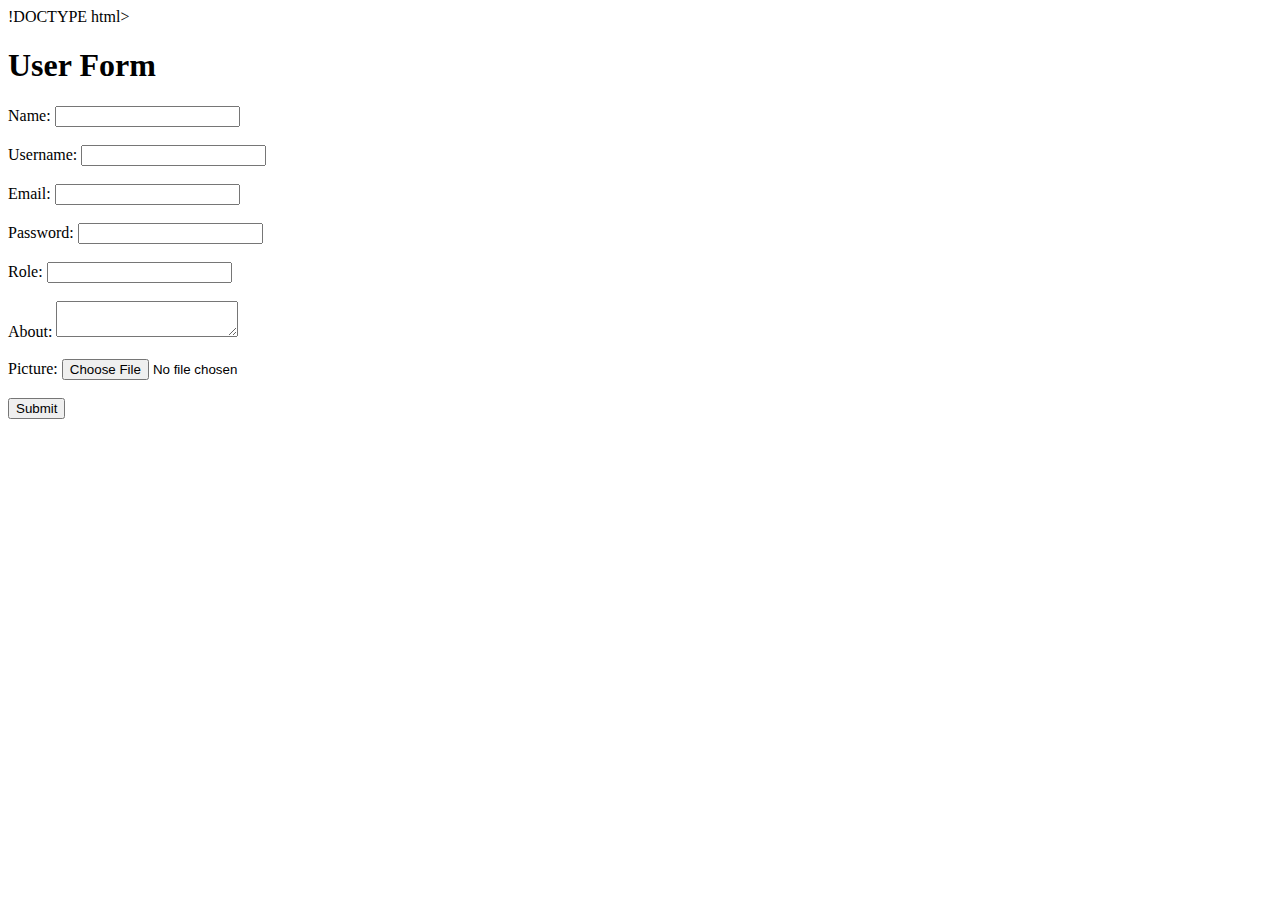
<file: src/main/resources/templates/user_register.html>
!DOCTYPE html>
<html xmlns:th="http://www.thymeleaf.org" lang="en">
<head>
    <meta charset="UTF-8">
    <meta name="viewport" content="width=device-width, initial-scale=1.0">
    <title>User Form</title>
</head>
<body>
<h1>User Form</h1>
<form th:action="@{/submituser}" method="post" enctype="multipart/form-data">
    <!-- Name -->
    <label for="name">Name:</label>
    <input type="text" id="name" name="name" th:value="${user.name}" required>
    <br><br>

    <!-- Username -->
    <label for="username">Username:</label>
    <input type="text" id="username" name="username" th:value="${user.username}" required>
    <br><br>

    <!-- Email -->
    <label for="email">Email:</label>
    <input type="email" id="email" name="email" th:value="${user.email}" required>
    <br><br>

    <!-- Password -->
    <label for="password">Password:</label>
    <input type="password" id="password" name="password" required>
    <br><br>

    <!-- Role -->
    <label for="role">Role:</label>
    <input type="text" id="role" name="role" th:value="${user.role}" required>
    <br><br>

    <!-- About -->
    <label for="about">About:</label>
    <textarea id="about" name="about" th:text="${user.about}"></textarea>
    <br><br>

    <!-- Picture -->
    <label for="picture">Picture:</label>
    <input type="file" id="picture" name="picture" accept="image/*">
    <br><br>

    <!-- Submit -->
    <button type="submit">Submit</button>
</form>
</body>
</html>
</file>
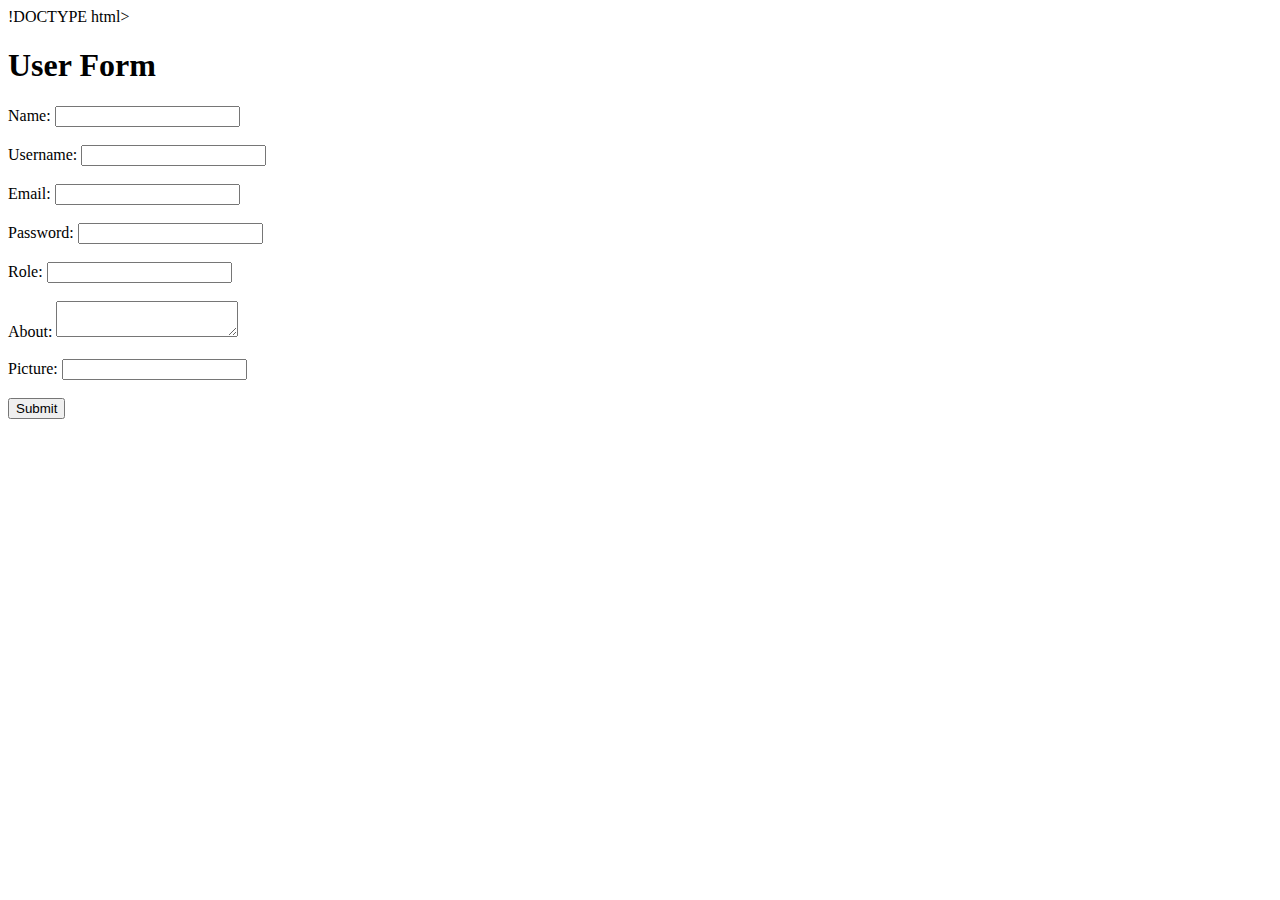
<file: src/main/resources/templates/userForm.html>
!DOCTYPE html>
<html xmlns:th="http://www.thymeleaf.org" lang="en">
<head>
    <meta charset="UTF-8">
    <meta name="viewport" content="width=device-width, initial-scale=1.0">
    <title>User Form</title>
</head>
<body>
<h1>User Form</h1>
<form th:action="@{/submituser}" method="post" enctype="multipart/form-data">
    <!-- Name -->
    <label for="name">Name:</label>
    <input type="text" id="name" name="name" th:value="${user.name}" required>
    <br><br>

    <!-- Username -->
    <label for="username">Username:</label>
    <input type="text" id="username" name="username" th:value="${user.username}" required>
    <br><br>

    <!-- Email -->
    <label for="email">Email:</label>
    <input type="email" id="email" name="email" th:value="${user.email}" required>
    <br><br>

    <!-- Password -->
    <label for="password">Password:</label>
    <input type="password" id="password" name="password" required>
    <br><br>

    <!-- Role -->
    <label for="role">Role:</label>
    <input type="text" id="role" name="role" th:value="${user.role}" required>
    <br><br>

    <!-- About -->
    <label for="about">About:</label>
    <textarea id="about" name="about" th:text="${user.about}"></textarea>
    <br><br>

    <!-- Picture -->
    <label for="picture">Picture:</label>
    <input type="text" id="picture" name="picture" accept="image/*">
    <br><br>

    <!-- Submit -->
    <button type="submit">Submit</button>
</form>
</body>
</html>
</file>
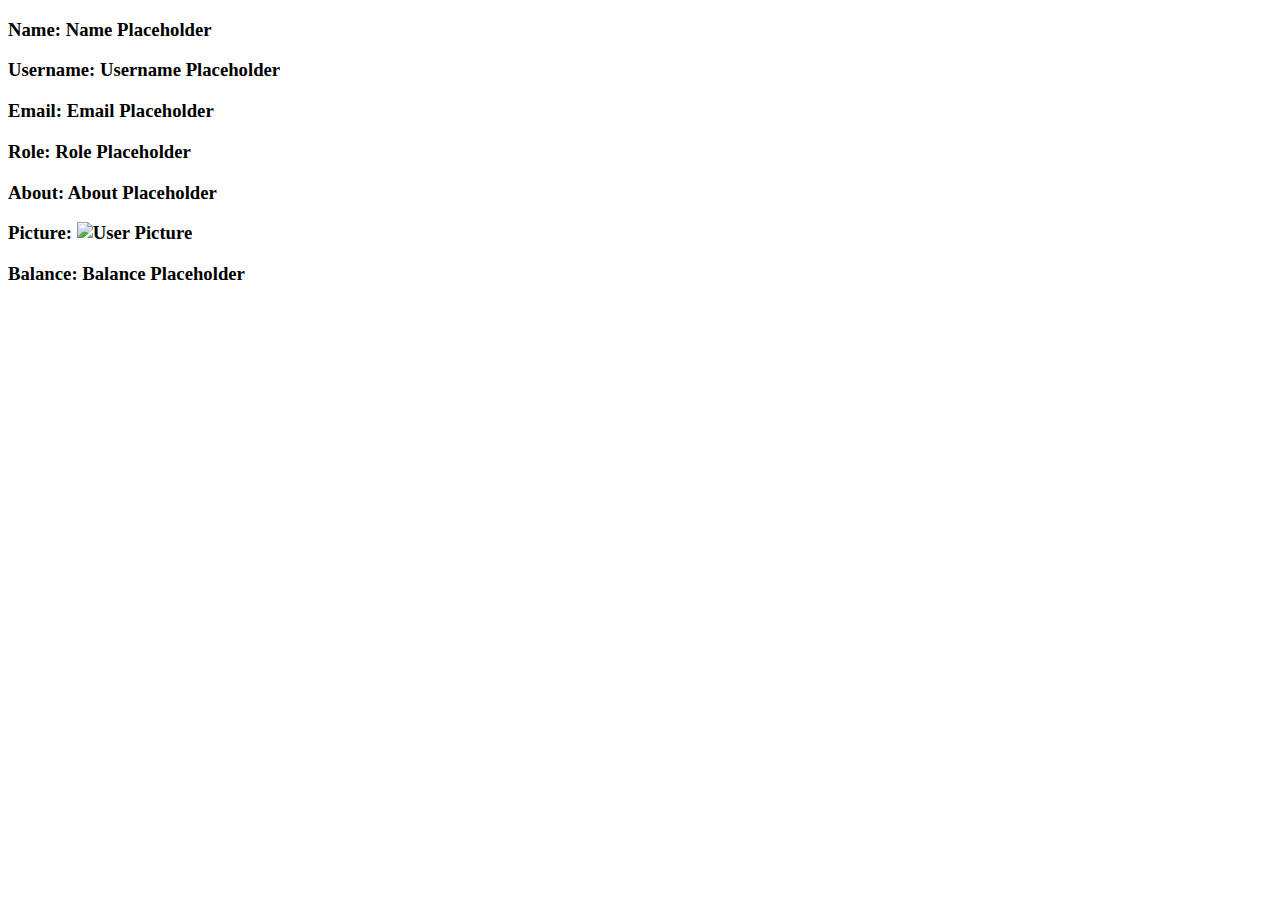
<file: src/main/resources/templates/welcome.html>
<!DOCTYPE html>
<html xmlns:th="http://www.thymeleaf.org">
<head>
  <title>Welcome</title>
</head>
<body>
<h3>Name: <span th:text="${login.name}">Name Placeholder</span></h3>
<h3>Username: <span th:text="${login.username}">Username Placeholder</span></h3>
<h3>Email: <span th:text="${login.email}">Email Placeholder</span></h3>
<h3>Role: <span th:text="${login.role}">Role Placeholder</span></h3>
<h3>About: <span th:text="${login.about}">About Placeholder</span></h3>
<h3>Picture:
  <img th:src="${login.picture}" alt="User Picture" style="max-width: 200px; max-height: 200px;">
</h3>
<h3>Balance: <span th:text="${login.balance}">Balance Placeholder</span></h3>
</body>
</html>
</file>
